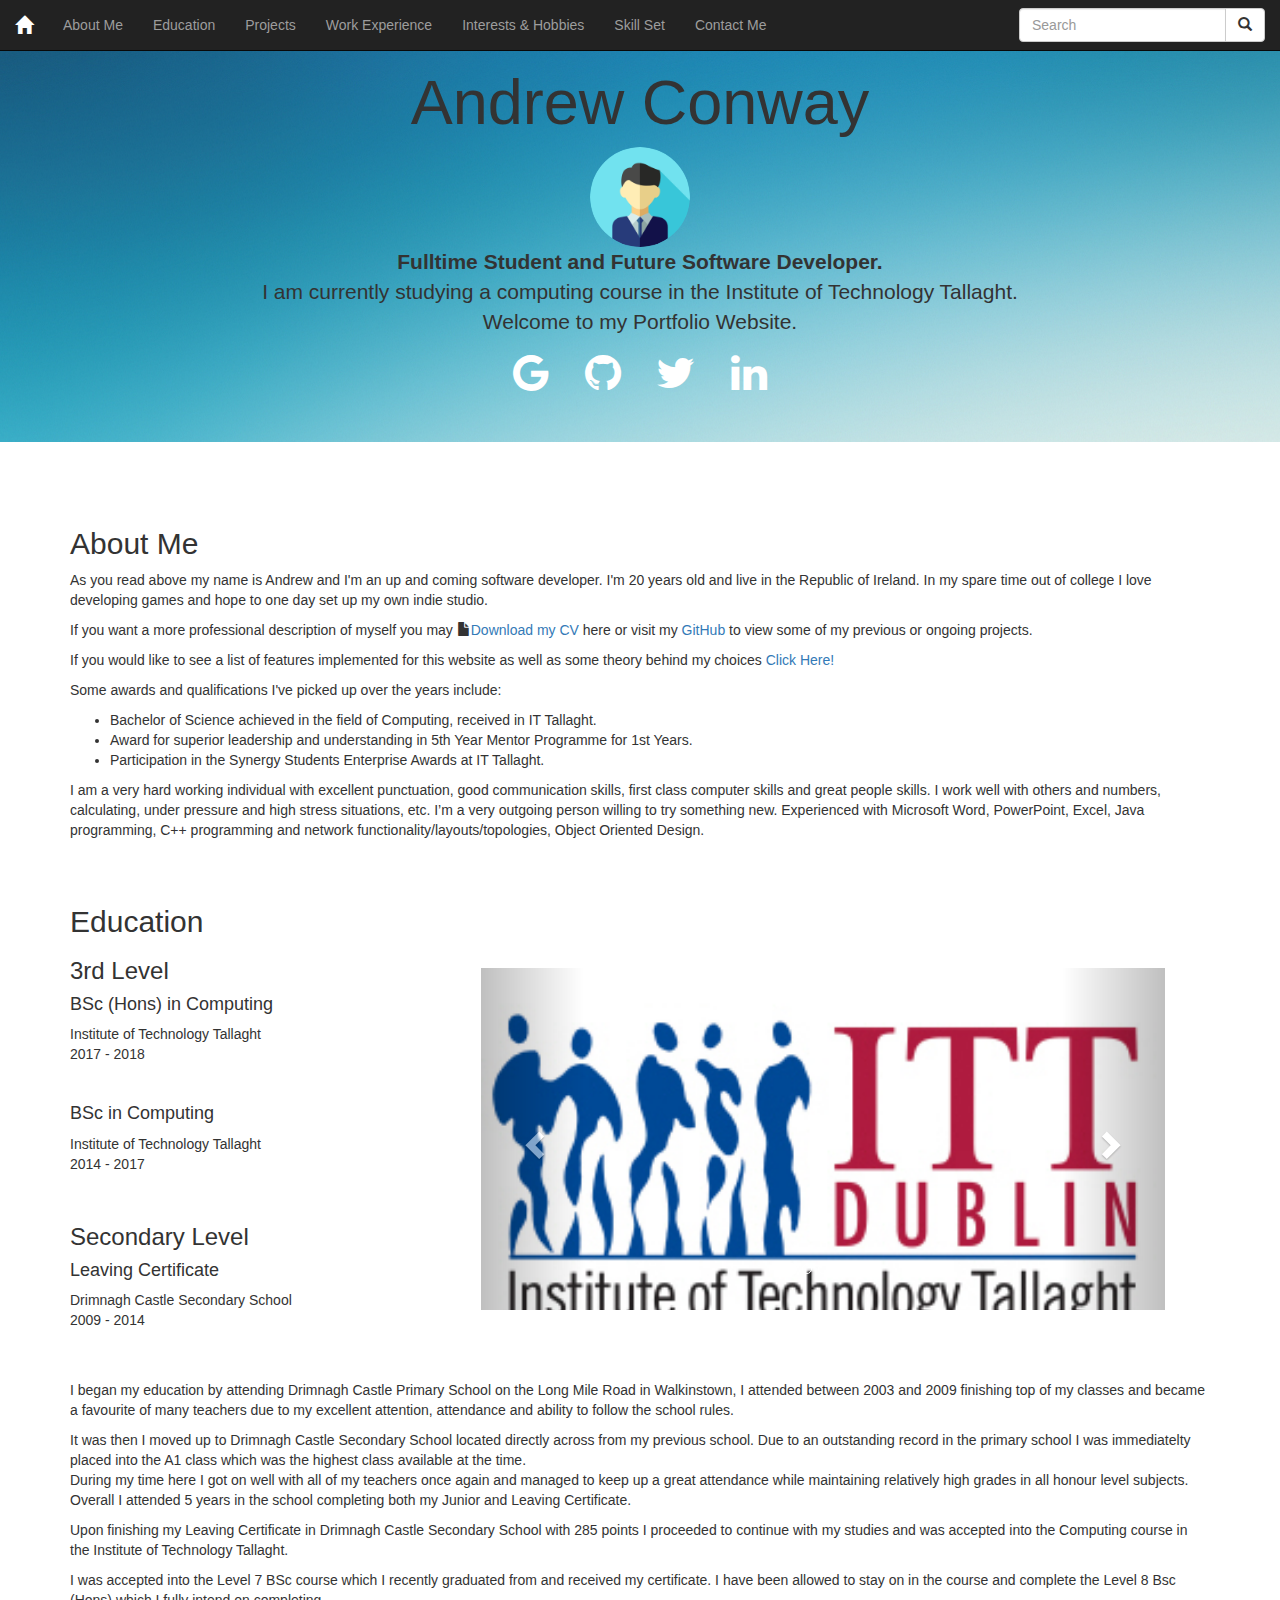
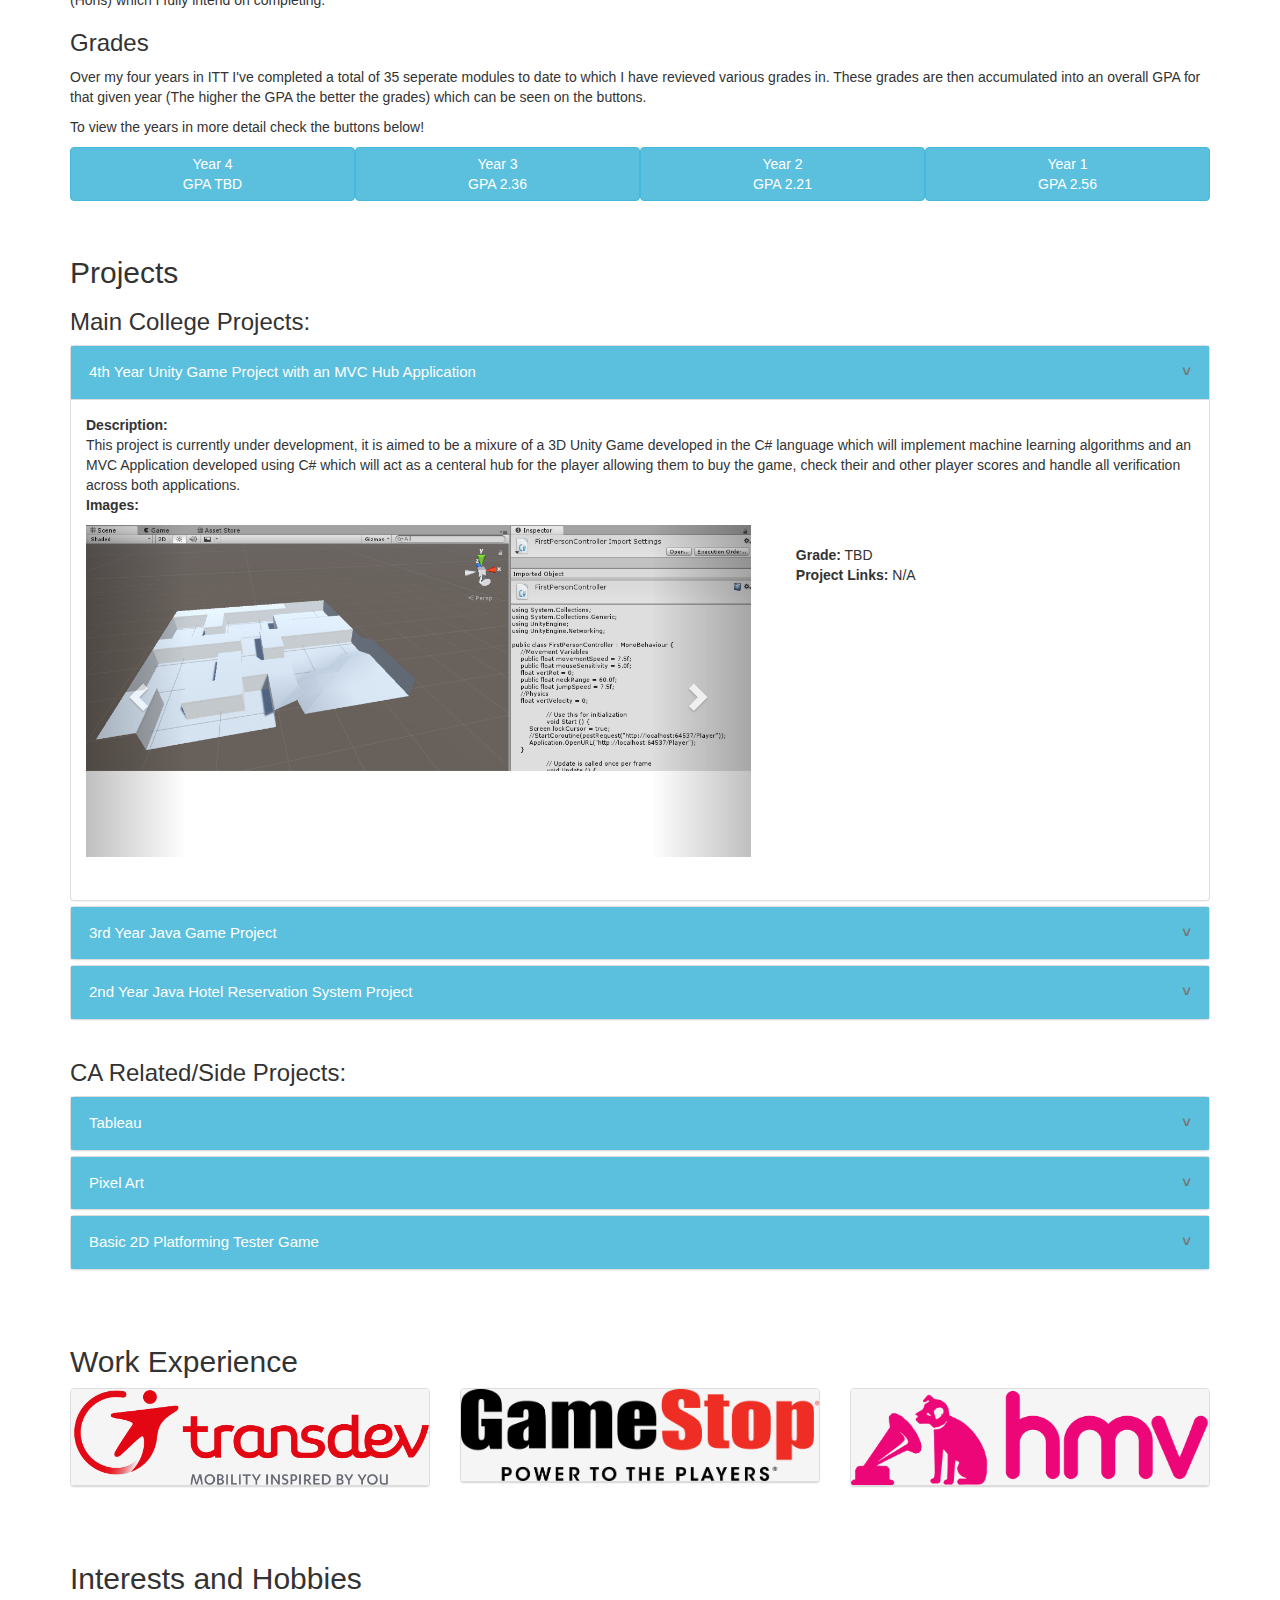
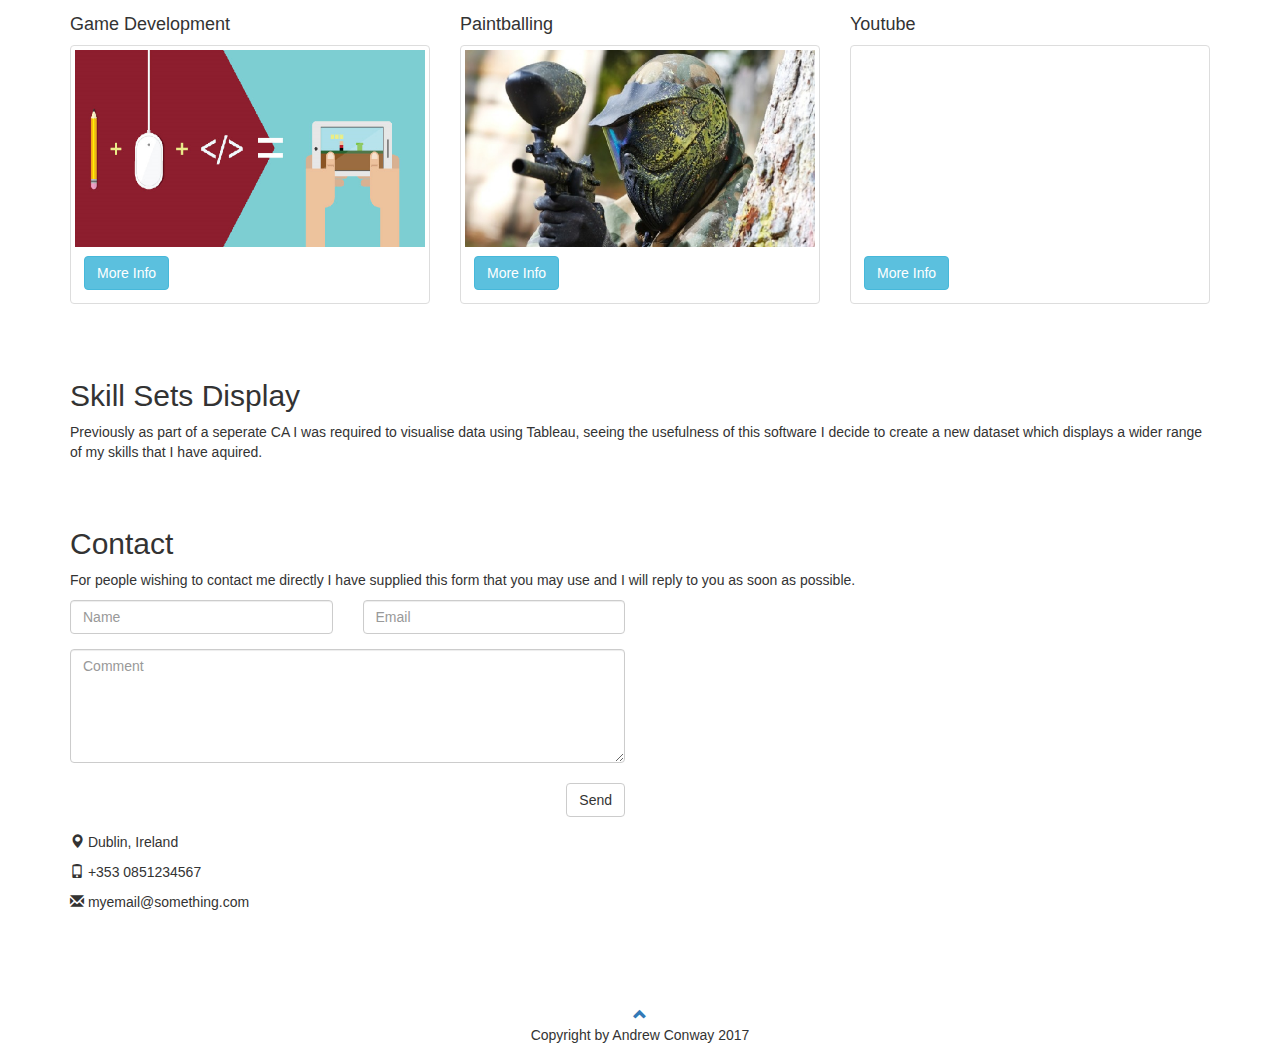
<file: index.html>
﻿<!DOCTYPE html>
<html lang="en">
<head>
    <title>Andrew Conway CV</title>
    <meta charset="utf-8">
    <meta name="viewport" content="width=device-width, initial-scale=1">
    <link rel="stylesheet" href="https://maxcdn.bootstrapcdn.com/bootstrap/3.3.7/css/bootstrap.min.css">
    <link rel="stylesheet" href="https://cdnjs.cloudflare.com/ajax/libs/font-awesome/4.7.0/css/font-awesome.min.css">
    <link rel="shortcut icon" href="assets/images/shortcutIcon">
    <link rel="stylesheet" href="assets/css/style.css" type="text/css">
    <script src="https://ajax.googleapis.com/ajax/libs/jquery/3.2.1/jquery.min.js"></script>
    <script src="https://maxcdn.bootstrapcdn.com/bootstrap/3.3.7/js/bootstrap.min.js"></script>
    <!--Smooth Scrolling-->
    <script>
        $(document).ready(function () {
            // Add smooth scrolling to all links
            $(".navbar a").on('click', function (event) {

                // Make sure this.hash has a value before overriding default behavior
                if (this.hash !== "") {
                    // Prevent default anchor click behavior
                    event.preventDefault();

                    // Store hash
                    var hash = this.hash;

                    // Using jQuery's animate() method to add smooth page scroll
                    // The optional number (800) specifies the number of milliseconds it takes to scroll to the specified area
                    $('html, body').animate({
                        scrollTop: $(hash).offset().top
                    }, 800, function () {

                        // Add hash (#) to URL when done scrolling (default click behavior)
                        window.location.hash = hash;
                    });
                } // End if
            });
        });
    </script>
    <script>
        $(document).ready(function () {
            $('[data-toggle="tooltip"]').tooltip();
        });
    </script>
</head>
<body data-spy="scroll" data-target=".navbar" data-offset="50">
    <!--NAVBAR-->
    <nav class="navbar navbar-inverse navbar-fixed-top">
        <div class="container-fluid">
            <div class="navbar-header">
                <button type="button" class="navbar-toggle" data-toggle="collapse" data-target="#myNavbar">
                    <span class="icon-bar"></span>
                    <span class="icon-bar"></span>
                    <span class="icon-bar"></span>
                </button>
                <a class="navbar-brand" href="#hero"><span class="glyphicon glyphicon-home"></a>
            </div>
            <div class="collapse navbar-collapse" id="myNavbar">
                <ul class="nav navbar-nav">
                    <li><a href="#abtme">About Me</a></li>
                    <li><a href="#edu">Education</a></li>
                    <li><a href="#proj">Projects</a></li>
                    <li><a href="#work">Work Experience</a></li>
                    <li><a href="#intre">Interests & Hobbies</a></li>
                    <li><a href="#skills">Skill Set</a></li>
                    <li><a href="#contact">Contact Me</a></li>
                </ul>
                <form class="navbar-form navbar-right">
                    <div class="input-group">
                        <input type="text" class="form-control" placeholder="Search">
                        <div class="input-group-btn">
                            <button class="btn btn-default" type="submit">
                                <i class="glyphicon glyphicon-search"></i>
                            </button>
                        </div>
                    </div>
                </form>
            </div>
        </div>
    </nav>
    <!--HERO PIECE-->
    <div class="jumbotron text-center hero" id="hero" style="background-image: url(assets/images/background/blue.jpg);">
        <h1>Andrew Conway</h1>
        <img src="assets/images/profile/andrew.png" class="img-circle" alt="Cinque Terre" width="100" height="100">
        <p>
            <b>
                Fulltime Student and Future Software Developer.
            </b>
            <br>I am currently studying a computing course in the Institute of Technology Tallaght.
            <br>Welcome to my Portfolio Website.
        </p>
        <div class="container-fluid icons">
            <div class="row">
                <div class="col-md-12 icon-list">
                    <ul>
                        <li><a href="https://www.google.com/gmail/" target="_blank" class="icoGmail" title="Gmail"><i class="fa fa-google fa-3x"></i></a></li>
                        <li><a href="https://github.com/AndrewConway298" target="_blank" class="icoGitHub" title="GitHub"><i class="fa fa-github fa-3x"></i></a></li>
                        <li><a href="https://twitter.com/MrXenoGaming" target="_blank" class="icoTwitter" title="Twitter"><i class="fa fa-twitter fa-3x"></i></a></li>
                        <li><a href="https://www.linkedin.com/in/andrewconway298/" target="_blank" class="icoLinkedin" title="Linkedin"><i class="fa fa-linkedin fa-3x"></i></a></li></b>
                    </ul>
                </div>
            </div>
        </div>
    </div>
    <!--ABOUT ME-->
    <div class="container aboutme" id="abtme" style="padding-top: 35px">
        <h2>About Me</h2>
        <p>
            As you read above my name is Andrew and I'm an up and coming software developer. I'm 20 years old and live in the Republic of Ireland. In my spare time out of college I love developing games
            and hope to one day set up my own indie studio.
        </p>
        <p>
            If you want a more professional description of myself you may <span class="glyphicon glyphicon-file"></span><a href="assets/cv/Andrew Conway CV.docx">Download my CV </a>here or visit my
            <a href="https://github.com/AndrewConway298" target="_blank">GitHub </a>to view some of my previous or ongoing projects.
        </p>
		<p>
		If you would like to see a list of features implemented for this website as well as some theory behind my choices <a href="bootstrap.html" target="_blank">Click Here!</a>
		</p>
        <p>
            Some awards and qualifications I've picked up over the years include:
            <ul>
                <li>Bachelor of Science achieved in the field of Computing, received in IT Tallaght.</li>
                <li>Award for superior leadership and understanding in 5th Year Mentor Programme for 1st Years.</li>
                <li>Participation in the Synergy Students Enterprise Awards at IT Tallaght.</li>
            </ul>
        </p>
        <p>
            I am a very hard working individual with excellent punctuation, good communication skills, first class computer skills and great people skills.
            I work well with others and numbers, calculating, under pressure and high stress situations, etc. I’m a very outgoing person willing to try something new.
            Experienced with Microsoft Word, PowerPoint, Excel, Java programming, C++ programming and network functionality/layouts/topologies, Object Oriented Design.
        </p>
    </div>
    <!--EDUCATION-->
    <div class="container education" id="edu" style="padding-top: 35px">
        <h2>Education</h2>
        <div id="myCarousel" class="carousel slide myCarousel" data-ride="carousel">
            <!-- Indicators -->
            <ol class="carousel-indicators">
                <li data-target="#myCarousel" data-slide-to="0" class="active"></li>
                <li data-target="#myCarousel" data-slide-to="1"></li>
                <li data-target="#myCarousel" data-slide-to="2"></li>
                <li data-target="#myCarousel" data-slide-to="3"></li>
                <li data-target="#myCarousel" data-slide-to="3"></li>
            </ol>
            <!-- Wrapper for slides -->
            <div class="carousel-inner">
                <!--Active Item-->
                <div class="item active">
                    <img src="assets/images/education/ittLogo.jpg" alt="ITT" style="width:100%;">
                </div>
                <!--Picture-->
                <div class="item">
                    <img src="assets/images/education/grad1.jpg" alt="grad1" style="width:100%;">
                    <div class="carousel-caption">
                        <h3>BSc in Computing Graduation</h3>
                        <p>Year: 2017</p>
                    </div>
                </div>
                <!--Picture-->
                <div class="item">
                    <img src="assets/images/education/grad2.jpg" alt="grad2" style="width:100%;">
                    <div class="carousel-caption">
                        <h3>BSc in Computing Graduation</h3>
                        <p>Year: 2017</p>
                    </div>
                </div>
                <!--Picture-->
                <div class="item">
                    <img src="assets/images/education/grad3.jpg" alt="grad3" style="width:100%;">
                    <div class="carousel-caption">
                        <h3>BSc in Computing Graduation</h3>
                        <p>Year: 2017</p>
                    </div>
                </div>
                <!--Picture-->
                <div class="item">
                    <img src="assets/images/education/grad4.jpg" alt="grad4" style="width:100%;">
                    <div class="carousel-caption">
                        <h3>BSc in Computing Graduation</h3>
                        <p>Year: 2017</p>
                    </div>
                </div>
            </div>
            <!-- Left and right controls -->
            <a class="left carousel-control" href="#myCarousel" data-slide="prev">
                <span class="glyphicon glyphicon-chevron-left"></span>
                <span class="sr-only">Previous</span>
            </a>
            <a class="right carousel-control" href="#myCarousel" data-slide="next">
                <span class="glyphicon glyphicon-chevron-right"></span>
                <span class="sr-only">Next</span>
            </a>
        </div>
        <!--EDUCATION TEXT-->
        <h3>3rd Level</h3>
        <h4>BSc (Hons) in Computing</h4>
        <p>
            Institute of Technology Tallaght<br>2017 - 2018
        </p>
        <br>
        <h4>BSc in Computing</h4>
        <p>
            Institute of Technology Tallaght<br>2014 - 2017
        </p>
        <br>
        <h3>Secondary Level</h3>
        <h4>Leaving Certificate</h4>
        <p>
            Drimnagh Castle Secondary School<br>2009 - 2014
        </p>
        <br>
        <br>
        <p>
            I began my education by attending Drimnagh Castle Primary School on the Long Mile Road in Walkinstown, I attended between 2003 and 2009 finishing top of my classes and became a favourite
            of many teachers due to my excellent attention, attendance and ability to follow the school rules.
        </p>
        <p>
            It was then I moved up to Drimnagh Castle Secondary School located directly across from my previous school. Due to an outstanding record in the primary school I was immediatelty placed into the A1 class
            which was the highest class available at the time.
            <br>
            During my time here I got on well with all of my teachers once again and managed to keep up a great attendance while maintaining relatively high grades
            in all honour level subjects.
            <br>
            Overall I attended 5 years in the school completing both my Junior and Leaving Certificate.
        </p>
        <p>
            Upon finishing my Leaving Certificate in Drimnagh Castle Secondary School with 285 points I proceeded to continue with my studies and was accepted into the Computing course in the Institute of Technology Tallaght.
        </p>
        <p>
            I was accepted into the Level 7 BSc course which I recently graduated from and received my certificate. I have been allowed to stay on in the course and complete the Level 8 Bsc (Hons) which I fully intend on completing.
        </p>
        <!--GRADES EDUCATION-->
        <h3>Grades</h3>
        <p>
            Over my four years in ITT I've completed a total of 35 seperate modules to date to which I have revieved various grades in.
            These grades are then accumulated into an overall GPA for that given year (The higher the GPA the better the grades) which can be seen on the buttons.
        </p>
        <p>To view the years in more detail check the buttons below!</p>
        <div class="btn-group1 btn-group-justified">
            <!--YEAR 4-->
            <a class="btn btn-info " data-toggle="modal" data-target="#myModal4" data-toggle="tooltip" data-placement="bottom" title="Click me to see Year 4 grades!">Year 4<br>GPA TBD</a>
            <div class="modal fade" id="myModal4" role="dialog">
                <div class="modal-dialog">
                    <!-- Modal content-->
                    <div class="modal-content">
                        <div class="modal-header">
                            <button type="button" class="close" data-dismiss="modal">&times;</button>
                            <h4 class="modal-title">Year 4 Grades, GPA TBD</h4>
                        </div>
                        <div class="modal-body">
                            <div class="table-responsive">
                                <table class="table">
                                    <thead>
                                        <tr>
                                            <th>Semester</th>
                                            <th>Module</th>
                                            <th>Grade</th>
                                        </tr>
                                    </thead>
                                    <tbody>
                                        <tr class="active">
                                            <td>7</td>
                                            <td>Social Media Analysis</td>
                                            <td>TBD</td>
                                        </tr>
                                        <tr class="active">
                                            <td>7</td>
                                            <td>Enterprise Applications Development 1</td>
                                            <td>TBD</td>
                                        </tr>
                                        <tr class="active">
                                            <td>7</td>
                                            <td>Information Management</td>
                                            <td>TBD</td>
                                        </tr>
                                        <tr class="active">
                                            <td>7</td>
                                            <td>Interactive Media Design</td>
                                            <td>TBD</td>
                                        </tr>
                                        <tr class="active">
                                            <td>7</td>
                                            <td>Enterprise Performance Architecture</td>
                                            <td>TBD</td>
                                        </tr>
                                        <tr class="active">
                                            <td>7 and 8</td>
                                            <td>4th Year Unity Game Project</td>
                                            <td>TBD</td>
                                        </tr>
                                        <tr class="active">
                                            <td>8</td>
                                            <td>TBD</td>
                                            <td>TBD</td>
                                        </tr>
                                        <tr class="active">
                                            <td>8</td>
                                            <td>TBD</td>
                                            <td>TBD</td>
                                        </tr>
                                        <tr class="active">
                                            <td>8</td>
                                            <td>TBD</td>
                                            <td>TBD</td>
                                        </tr>
                                        <tr class="active">
                                            <td>8</td>
                                            <td>TBD</td>
                                            <td>TBD</td>
                                        </tr>
                                        <tr class="active">
                                            <td>8</td>
                                            <td>TBD</td>
                                            <td>TBD</td>
                                        </tr>
                                    </tbody>
                                </table>
                            </div>
                        </div>
                        <div class="modal-footer">
                            <button type="button" class="btn btn-danger" data-dismiss="modal">Close</button>
                        </div>
                    </div>
                </div>
            </div>
            <!--Year 3-->
            <a class="btn btn-info " data-toggle="modal" data-target="#myModal3" data-toggle="tooltip" data-placement="bottom" title="Click me to see Year 3 grades!">Year 3<br>GPA 2.36</a>
            <div class="modal fade" id="myModal3" role="dialog">
                <div class="modal-dialog">
                    <!-- Modal content-->
                    <div class="modal-content">
                        <div class="modal-header">
                            <button type="button" class="close" data-dismiss="modal">&times;</button>
                            <h4 class="modal-title">Year 3 Grades, GPA of 2.36</h4>
                        </div>
                        <div class="modal-body">
                            <div class="table-responsive">
                                <table class="table">
                                    <thead>
                                        <tr>
                                            <th>Semester</th>
                                            <th>Module</th>
                                            <th>Grade</th>
                                        </tr>
                                    </thead>
                                    <tbody>
                                        <tr class="success">
                                            <td>5</td>
                                            <td>Operating Systems</td>
                                            <td>B</td>
                                        </tr>
                                        <tr class="warning">
                                            <td>5</td>
                                            <td>Innovation and Entreprenureship</td>
                                            <td>C+</td>
                                        </tr>
                                        <tr class="danger">
                                            <td>5</td>
                                            <td>Web Application Development</td>
                                            <td>D</td>
                                        </tr>
                                        <tr class="warning">
                                            <td>5</td>
                                            <td>Cloud Services and Distribution Computing</td>
                                            <td>C+</td>
                                        </tr>
                                        <tr class="warning">
                                            <td>5</td>
                                            <td>Algorithms and Datastructures 1</td>
                                            <td>C</td>
                                        </tr>
                                        <tr class="warning">
                                            <td>5</td>
                                            <td>Advanced Databases</td>
                                            <td>C</td>
                                        </tr>
                                        <tr class="success">
                                            <td>6</td>
                                            <td>3rd Year C++ Video Game Project</td>
                                            <td>B</td>
                                        </tr>
                                        <tr class="success">
                                            <td>6</td>
                                            <td>Algorithms and Datastructures 2</td>
                                            <td>B</td>
                                        </tr>
                                        <tr class="danger">
                                            <td>6</td>
                                            <td>Logic and Problem Solving</td>
                                            <td>D</td>
                                        </tr>
                                        <tr class="warning">
                                            <td>6</td>
                                            <td>Object Oriented Analysis and Design 2</td>
                                            <td>C</td>
                                        </tr>
                                        <tr class="warning">
                                            <td>6</td>
                                            <td>Network Management</td>
                                            <td>C+</td>
                                        </tr>
                                    </tbody>
                                </table>
                            </div>
                        </div>
                        <div class="modal-footer">
                            <button type="button" class="btn btn-danger" data-dismiss="modal">Close</button>
                        </div>
                    </div>
                </div>
            </div>
            <!--YEAR 2-->
            <a class="btn btn-info " data-toggle="modal" data-target="#myModal2" data-toggle="tooltip" data-placement="bottom" title="Click me to see Year 2 grades!">Year 2<br>GPA 2.21</a>
            <div class="modal fade" id="myModal2" role="dialog">
                <div class="modal-dialog">
                    <!-- Modal content-->
                    <div class="modal-content">
                        <div class="modal-header">
                            <button type="button" class="close" data-dismiss="modal">&times;</button>
                            <h4 class="modal-title">Year 2 Grades, GPA of 2.21</h4>
                        </div>
                        <div class="modal-body">
                            <div class="table-responsive">
                                <table class="table">
                                    <thead>
                                        <tr>
                                            <th>Semester</th>
                                            <th>Module</th>
                                            <th>Grade</th>
                                        </tr>
                                    </thead>
                                    <tbody>
                                        <tr class="success">
                                            <td>3</td>
                                            <td>Software Development 3</td>
                                            <td>B-</td>
                                        </tr>
                                        <tr class="success">
                                            <td>3</td>
                                            <td>Software Quality and Assurance Testing</td>
                                            <td>B</td>
                                        </tr>
                                        <tr class="danger">
                                            <td>3</td>
                                            <td>Web Design and Development</td>
                                            <td>D</td>
                                        </tr>
                                        <tr class="warning">
                                            <td>3</td>
                                            <td>Networking 1</td>
                                            <td>C+</td>
                                        </tr>
                                        <tr class="warning">
                                            <td>3</td>
                                            <td>Discrete Maths 2</td>
                                            <td>C</td>
                                        </tr>
                                        <tr class="warning">
                                            <td>3</td>
                                            <td>Database Design and Programming</td>
                                            <td>C</td>
                                        </tr>
                                        <tr class="warning">
                                            <td>4</td>
                                            <td>Software Development 4</td>
                                            <td>C</td>
                                        </tr>
                                        <tr class="success">
                                            <td>4</td>
                                            <td>2nd Year Java Project</td>
                                            <td>B-</td>
                                        </tr>
                                        <tr class="warning">
                                            <td>4</td>
                                            <td>Object Oriented Analysis and Design</td>
                                            <td>C</td>
                                        </tr>
                                        <tr class="warning">
                                            <td>4</td>
                                            <td>Networking 2</td>
                                            <td>C</td>
                                        </tr>
                                        <tr class="warning">
                                            <td>4</td>
                                            <td>Management Science</td>
                                            <td>C+</td>
                                        </tr>
                                        <tr class="warning">
                                            <td>4</td>
                                            <td>Information Security</td>
                                            <td>C+</td>
                                        </tr>
                                    </tbody>
                                </table>
                            </div>
                        </div>
                        <div class="modal-footer">
                            <button type="button" class="btn btn-danger" data-dismiss="modal">Close</button>
                        </div>
                    </div>
                </div>
            </div>
            <!--YEAR 1-->
            <a class="btn btn-info " data-toggle="modal" data-target="#myModal" data-toggle="tooltip" data-placement="bottom" title="Click me to see Year 1 grades!">Year 1<br>GPA 2.56</a>
            <div class="modal fade" id="myModal" role="dialog">
                <div class="modal-dialog">
                    <!-- Modal content-->
                    <div class="modal-content">
                        <div class="modal-header">
                            <button type="button" class="close" data-dismiss="modal">&times;</button>
                            <h4 class="modal-title">Year 1 Grades GPA of 2.56</h4>
                        </div>
                        <div class="modal-body">
                            <div class="table-responsive">
                                <table class="table">
                                    <thead>
                                        <tr>
                                            <th>Semester</th>
                                            <th>Module</th>
                                            <th>Grade</th>
                                        </tr>
                                    </thead>
                                    <tbody>
                                        <tr class="success">
                                            <td>1</td>
                                            <td>Software Development 1</td>
                                            <td>B-</td>
                                        </tr>
                                        <tr class="info">
                                            <td>1</td>
                                            <td>Learning to Learn</td>
                                            <td>A</td>
                                        </tr>
                                        <tr class="success">
                                            <td>1</td>
                                            <td>Fundamentals of Interface and Web Design</td>
                                            <td>B</td>
                                        </tr>
                                        <tr class="warning">
                                            <td>1</td>
                                            <td>Discrete Maths</td>
                                            <td>C</td>
                                        </tr>
                                        <tr class="success">
                                            <td>1</td>
                                            <td>Computer Architecture</td>
                                            <td>B</td>
                                        </tr>
                                        <tr class="warning">
                                            <td>1</td>
                                            <td>Business and Information Systems</td>
                                            <td>C</td>
                                        </tr>
                                        <tr class="success">
                                            <td>2</td>
                                            <td>Software Development 2</td>
                                            <td>B</td>
                                        </tr>
                                        <tr class="warning">
                                            <td>2</td>
                                            <td>Statistics</td>
                                            <td>C</td>
                                        </tr>
                                        <tr class="success">
                                            <td>2</td>
                                            <td>Social Media Communications</td>
                                            <td>B</td>
                                        </tr>
                                        <tr class="warning">
                                            <td>2</td>
                                            <td>Operating Systems Fundamentals</td>
                                            <td>C</td>
                                        </tr>
                                        <tr class="warning">
                                            <td>2</td>
                                            <td>Object Oriented Systems Analysis</td>
                                            <td>C</td>
                                        </tr>
                                        <tr class="warning">
                                            <td>2</td>
                                            <td>Database Fundamentals</td>
                                            <td>C+</td>
                                        </tr>
                                    </tbody>
                                </table>
                            </div>
                        </div>
                        <div class="modal-footer">
                            <button type="button" class="btn btn-danger" data-dismiss="modal">Close</button>
                        </div>
                    </div>
                </div>
            </div>
        </div>
    </div>
    <!--PROJECTS-->
    <div class="container projects-cont" id="proj" style="padding-top: 35px">
        <h2>Projects</h2>
        <h3>Main College Projects:</h3>
        <div class="panel-group" id="accordion">
            <div class="panel panel-default">
                <div class="panel-heading">
                    <h4 class="panel-title">
                        <a data-toggle="collapse" data-parent="#accordion" href="#collapse1">4th Year Unity Game Project with an MVC Hub Application</a>
                    </h4>
                </div>
                <div id="collapse1" class="panel-collapse collapse in">
                    <div class="panel-body">
                        <p>
                            <b>Description:</b>
                            <br>This project is currently under development, it is aimed to be a mixure of a 3D Unity Game developed in the C# language which will implement machine learning algorithms
                            and an MVC Application developed using C# which will act as a centeral hub for the player allowing them to buy the game, check their and other player scores and handle all
                            verification across both applications.
                            <br>
                            <b>Images: </b>
                            <br>
                            <div id="myCarouselProj4th" class="carousel slide myCarouselProj4th" data-ride="carousel">
                                <!-- Indicators -->
                                <ol class="carousel-indicators">
                                    <li data-target="#myCarouselProj4th" data-slide-to="0" class="active"></li>
                                    <li data-target="#myCarouselProj4th" data-slide-to="1"></li>
                                    <li data-target="#myCarouselProj4th" data-slide-to="2"></li>
                                </ol>
                                <!-- Wrapper for slides -->
                                <div class="carousel-inner">
                                    <!--Active Item-->
                                    <div class="item active">
                                        <img src="assets/images/projects/4thyearunity1.PNG" alt="4thproj1" style="width:100%;">
                                    </div>
                                    <!--Picture-->
                                    <div class="item">
                                        <img src="assets/images/projects/4thyearunity2.PNG" alt="4thproj2" style="width:100%;">
                                    </div>
                                    <!--Picture-->
                                    <div class="item">
                                        <img src="assets/images/projects/4thyearunity3.PNG" alt="4thproj3" style="width:100%;">
                                    </div>
                                </div>
                                <!-- Left and right controls -->
                                <a class="left carousel-control" href="#myCarouselProj4th" data-slide="prev">
                                    <span class="glyphicon glyphicon-chevron-left"></span>
                                    <span class="sr-only">Previous</span>
                                </a>
                                <a class="right carousel-control" href="#myCarouselProj4th" data-slide="next">
                                    <span class="glyphicon glyphicon-chevron-right"></span>
                                    <span class="sr-only">Next</span>
                                </a>
                            </div>
                            <br>
                            <b>Grade:</b> TBD
                            <br>
                            <b>Project Links:</b> N/A
                        </p>
                    </div>
                </div>
            </div>
            <div class="panel panel-default">
                <div class="panel-heading">
                    <h4 class="panel-title">
                        <a data-toggle="collapse" data-parent="#accordion" href="#collapse2">3rd Year Java Game Project</a>
                    </h4>
                </div>
                <div id="collapse2" class="panel-collapse collapse">
                    <div class="panel-body">
                        <p>
                            <b>Description:</b>
                            <br>
                            This project was a 2 person collaboration as part of semester 6 in our course. It consisted of generating ideas, researching, designing ,
                            developing and testing a 2D side scrolling game in the Java language.
                            <br>
                            <b>Images: </b>
                            <br>
                            <div id="myCarouselProj3rd" class="carousel slide myCarouselProj3rd" data-ride="carousel">
                                <!-- Indicators -->
                                <ol class="carousel-indicators">
                                    <li data-target="#myCarouselProj3rd" data-slide-to="0" class="active"></li>
                                    <li data-target="#myCarouselProj3rd" data-slide-to="1"></li>
                                    <li data-target="#myCarouselProj3rd" data-slide-to="2"></li>
                                </ol>
                                <!-- Wrapper for slides -->
                                <div class="carousel-inner">
                                    <!--Active Item-->
                                    <div class="item active">
                                        <img src="assets/images/projects/3rdyearproj1.png" alt="3rdproj1" style="width:100%;">
                                    </div>
                                    <!--Picture-->
                                    <div class="item">
                                        <img src="assets/images/projects/3rdyearproj2.png" alt="3rdproj2" style="width:100%;">
                                    </div>
                                    <!--Picture-->
                                    <div class="item">
                                        <img src="assets/images/projects/3rdyearproj3.png" alt="3rdproj3" style="width:100%;">
                                    </div>
                                </div>
                                <!-- Left and right controls -->
                                <a class="left carousel-control" href="#myCarouselProj3rd" data-slide="prev">
                                    <span class="glyphicon glyphicon-chevron-left"></span>
                                    <span class="sr-only">Previous</span>
                                </a>
                                <a class="right carousel-control" href="#myCarouselProj3rd" data-slide="next">
                                    <span class="glyphicon glyphicon-chevron-right"></span>
                                    <span class="sr-only">Next</span>
                                </a>
                            </div>
                            <br>
                            <b>Grade:</b> B
                            <br>
                            <b>Project Links:</b>
                            <br>
                            Documentation <span class="glyphicon glyphicon-file"></span>: <a href="https://docs.google.com/document/d/1d7h6WXE5nl5NY2eo5OS5gHJRxs_Wg6rYEXdS3JQ-T9k/edit?usp=sharing">Project Development Report</a>
                            <br>
                            Project Download <span class="fa fa-github"></span>: <a href="#">GitHub Repository</a>
                        </p>
                    </div>
                </div>
            </div>
            <div class="panel panel-default">
                <div class="panel-heading">
                    <h4 class="panel-title">
                        <a data-toggle="collapse" data-parent="#accordion" href="#collapse3">2nd Year Java Hotel Reservation System Project</a>
                    </h4>
                </div>
                <div id="collapse3" class="panel-collapse collapse">
                    <div class="panel-body">
                        <p>
                            <b>Description:</b>
                            <br>
                            This project was a group project designed to test our skill in the Java language and how it could be used in correlation with other software.
                            We divided up the work and constructed a program which would allow a user to book a hotel room on a specific set of dates as well as all the supporting
                            user manuals and documentation. The final product consisted of Java Code, JSwing windows and an Oracle database.
                            <br>
                            <b>Images: </b>
                            <br>
                            <div id="myCarouselProj2nd" class="carousel slide myCarouselProj2nd" data-ride="carousel">
                                <!-- Indicators -->
                                <ol class="carousel-indicators">
                                    <li data-target="#myCarouselProj2nd" data-slide-to="0" class="active"></li>
                                    <li data-target="#myCarouselProj2nd" data-slide-to="1"></li>
                                    <li data-target="#myCarouselProj2nd" data-slide-to="2"></li>
                                </ol>
                                <!-- Wrapper for slides -->
                                <div class="carousel-inner">
                                    <!--Active Item-->
                                    <div class="item active">
                                        <img src="assets/images/projects/2ndyearproj1.PNG" alt="2ndproj1" style="width:100%;">
                                    </div>
                                    <!--Picture-->
                                    <div class="item">
                                        <img src="assets/images/projects/2ndyearproj2.PNG" alt="2ndproj2" style="width:100%;">
                                    </div>
                                    <!--Picture-->
                                    <div class="item">
                                        <img src="assets/images/projects/2ndyearproj3.PNG" alt="2ndproj3" style="width:100%;">
                                    </div>
                                </div>
                                <!-- Left and right controls -->
                                <a class="left carousel-control" href="#myCarouselProj2nd" data-slide="prev">
                                    <span class="glyphicon glyphicon-chevron-left"></span>
                                    <span class="sr-only">Previous</span>
                                </a>
                                <a class="right carousel-control" href="#myCarouselProj2nd" data-slide="next">
                                    <span class="glyphicon glyphicon-chevron-right"></span>
                                    <span class="sr-only">Next</span>
                                </a>
                            </div>
                            <br>
                            <b>Grade:</b> B-
                            <br>
                            <b>Project Links:</b>
                            <br>
                            Documentation <span class="glyphicon glyphicon-file"></span>: <a href="https://docs.google.com/document/d/1UbUhGJ2BjmTyYahaA-wi0K6rD7zu6KZbtFgbHFwope0/edit?usp=sharing">Project Development Report</a>
                        </p>
                    </div>
                </div>
            </div>
            <br>
            <h3>CA Related/Side Projects:</h3>
            <div class="panel panel-default">
                <div class="panel-heading">
                    <h4 class="panel-title">
                        <a data-toggle="collapse" data-parent="#accordion" href="#collapse4">Tableau</a>
                    </h4>
                </div>
                <div id="collapse4" class="panel-collapse collapse">
                    <div class="panel-body">
                        <p>
                            <b>Description:</b>
                            <br>
                            Tasked with creating a data visualisation within Tableau using a dataset of my own choosing. I was required to use the seven stages of data visualisation to aquire, parse, filter, mine,
                            represent, refine and interact with my dataset.
                            <br>
                            <b>Images: </b>
                            <br>
                            <div id="myCarouselTab" class="carousel slide myCarouselTab" data-ride="carousel">
                                <!-- Indicators -->
                                <ol class="carousel-indicators">
                                    <li data-target="#myCarouselTab" data-slide-to="0" class="active"></li>
                                    <li data-target="#myCarouselTab" data-slide-to="1"></li>
                                    <li data-target="#myCarouselTab" data-slide-to="2"></li>
                                </ol>
                                <!-- Wrapper for slides -->
                                <div class="carousel-inner">
                                    <!--Active Item-->
                                    <div class="item active">
                                        <img src="assets/images/projects/tableau1.PNG" alt="Tabproj1" style="width:100%;">
                                    </div>
                                    <!--Picture-->
                                    <div class="item">
                                        <img src="assets/images/projects/tableau2.PNG" alt="Tabproj2" style="width:100%;">
                                    </div>
                                    <!--Picture-->
                                    <div class="item">
                                        <img src="assets/images/projects/tableau3.PNG" alt="Tabproj3" style="width:100%;">
                                    </div>
                                </div>
                                <!-- Left and right controls -->
                                <a class="left carousel-control" href="#myCarouselTab" data-slide="prev">
                                    <span class="glyphicon glyphicon-chevron-left"></span>
                                    <span class="sr-only">Previous</span>
                                </a>
                                <a class="right carousel-control" href="#myCarouselTab" data-slide="next">
                                    <span class="glyphicon glyphicon-chevron-right"></span>
                                    <span class="sr-only">Next</span>
                                </a>
                            </div>
                            <br>
                            <b>Grade:</b> B-
                            <br>
                            <b>Project Links:</b>
                            <br>
                            Documentation <span class="glyphicon glyphicon-file"></span>: <a href="https://docs.google.com/document/d/1HgF2j7_pMBLz22cNM54X0u47SESNuWsNOxnBffrhI94/edit?usp=sharing">Project Development Report</a>
                        </p>
                    </div>
                </div>
            </div>
            <div class="panel panel-default">
                <div class="panel-heading">
                    <h4 class="panel-title">
                        <a data-toggle="collapse" data-parent="#accordion" href="#collapse5">Pixel Art</a>
                    </h4>
                </div>
                <div id="collapse5" class="panel-collapse collapse">
                    <div class="panel-body">
                        <p>
                            <b>Description:</b>
                            <br>
                            Initially started as a hobby, these projects usually started by being commisioned by someone to recreate a picture of them in the game minecraft. They would be done in an art style know as 'pixel art'
                            which requires making a large image out of individual small pixels. A lot of these projects were very successful with there still being demand for more.
                            <br>
                            <b>Images: </b>
                            <br>
                            <div id="myCarouselPixel" class="carousel slide myCarouselPixel" data-ride="carousel">
                                <!-- Indicators -->
                                <ol class="carousel-indicators">
                                    <li data-target="#myCarouselPixel" data-slide-to="0" class="active"></li>
                                    <li data-target="#myCarouselPixel" data-slide-to="1"></li>
                                    <li data-target="#myCarouselPixel" data-slide-to="2"></li>
                                </ol>
                                <!-- Wrapper for slides -->
                                <div class="carousel-inner">
                                    <!--Active Item-->
                                    <div class="item active">
                                        <img src="assets/images/projects/pixelart1.png" alt="Pixelproj1" style="width:100%;">
                                    </div>
                                    <!--Picture-->
                                    <div class="item">
                                        <img src="assets/images/projects/pixelart2.png" alt="Pixelproj2" style="width:100%;">
                                    </div>
                                    <!--Picture-->
                                    <div class="item">
                                        <img src="assets/images/projects/pixelart3.png" alt="Pixelproj3" style="width:100%;">
                                    </div>
                                </div>
                                <!-- Left and right controls -->
                                <a class="left carousel-control" href="#myCarouselPixel" data-slide="prev">
                                    <span class="glyphicon glyphicon-chevron-left"></span>
                                    <span class="sr-only">Previous</span>
                                </a>
                                <a class="right carousel-control" href="#myCarouselPixel" data-slide="next">
                                    <span class="glyphicon glyphicon-chevron-right"></span>
                                    <span class="sr-only">Next</span>
                                </a>
                            </div>
                            <br>
                            <b>Project Links:</b>
                            <br>
                            Facebook Page: <a href="https://www.facebook.com/PixelArtNation">View all Pixel Art</a>
                        </p>
                    </div>
                </div>
            </div>
            <div class="panel panel-default">
                <div class="panel-heading">
                    <h4 class="panel-title">
                        <a data-toggle="collapse" data-parent="#accordion" href="#collapse6">Basic 2D Platforming Tester Game</a>
                    </h4>
                </div>
                <div id="collapse6" class="panel-collapse collapse">
                    <div class="panel-body">
                        <p>
                            <b>Description:</b>
                            <br>
                            This project was done in my spare time over the summer of 2017 as a way of becoming familiar with Unity and the C# language before developing the much larger and more ambitious 4th
                            year project. It consisted of a 2D character moving around a small level with various animations, physics and music.
                            <br>
                            <b>Images: </b>
                            <br>
                            <div id="myCarouselExtraGame" class="carousel slide myCarouselExtraGame" data-ride="carousel">
                                <!-- Indicators -->
                                <ol class="carousel-indicators">
                                    <li data-target="#myCarouselExtraGame" data-slide-to="0" class="active"></li>
                                    <li data-target="#myCarouselExtraGame" data-slide-to="1"></li>
                                    <li data-target="#myCarouselExtraGame" data-slide-to="2"></li>
                                </ol>
                                <!-- Wrapper for slides -->
                                <div class="carousel-inner">
                                    <!--Active Item-->
                                    <div class="item active">
                                        <img src="assets/images/projects/2dproj1.PNG" alt="ExtraGameproj1" style="width:100%;">
                                    </div>
                                    <!--Picture-->
                                    <div class="item">
                                        <img src="assets/images/projects/2dproj2.PNG" alt="ExtraGameproj2" style="width:100%;">
                                    </div>
                                    <!--Picture-->
                                    <div class="item">
                                        <img src="assets/images/projects/2dproj3.PNG" alt="ExtraGameproj3" style="width:100%;">
                                    </div>
                                </div>
                                <!-- Left and right controls -->
                                <a class="left carousel-control" href="#myCarouselExtraGame" data-slide="prev">
                                    <span class="glyphicon glyphicon-chevron-left"></span>
                                    <span class="sr-only">Previous</span>
                                </a>
                                <a class="right carousel-control" href="#myCarouselExtraGame" data-slide="next">
                                    <span class="glyphicon glyphicon-chevron-right"></span>
                                    <span class="sr-only">Next</span>
                                </a>
                            </div>
                        </p>
                    </div>
                </div>
            </div>
        </div>

    </div>
    <!--WORK EXPERIENCE-->
    <div class="container" id="work" style="padding-top: 35px">
        <h2>Work Experience</h2>
        <div class="row">
            <div class="col-sm-4 col-xs-12">
                <div class="panel panel-default text-center">
                    <div class="panel-heading">
                        <a data-toggle="collapse" data-target="#collapse1work"><img src="assets/images/work/transdev.png" alt="transdev" style="width:100%"></a>
                    </div>
                    <div id="collapse1work" class="panel-collapse collapse">
                        <div class="panel-body" style="padding-top: 35px">
                            <h3>Student Intern</h3>
                            <h4>Jun '17 - Aug '17</h4>
                            <p>
                                Developed a database which Transdev will use to improve their communications with residents along each of the LUAS lines,
                                including the new LUAS Cross City Line. The work involved consolidating an existing Excel database with Google Maps & Google Earth kmz/kml files
                                for a fluid experience to be used when delivering leaflets to residential areas due to maintenance night works.
                                The role required advanced knowledge of Google Earth and Maps alongside an understanding of Excel.
                                A further requirement was to present each week to the communications, maintenance and environmental departments on the progress of the project.
                                All work was completed within the time frame and all parties were very happy with the final product.
                            </p>
                        </div>
                    </div>
                </div>
            </div>
            <div class="col-sm-4 col-xs-12">
                <div class="panel panel-default text-center">
                    <div class="panel-heading">
                        <a data-toggle="collapse" data-target="#collapse2work"><img src="assets/images/work/gamestop.png" alt="transdev" style="width:100%"></a>
                    </div>
                    <div id="collapse2work" class="panel-collapse collapse">
                        <div class="panel-body">
                            <h3>Sales Assistant</h3>
							<h4>Oct '16 - Jan '17</h4>
                            <p>
                                Working in a retail position where some of my responsibilities included; Taking in deliveries, tracking and organising stock,
                                counting up the tills, maintaining cleanliness throughout the store, working behind the tills and on the shop floor to provide exceptional
                                customer services.
                            </p>
                        </div>
                    </div>
                </div>
            </div>
            <div class="col-sm-4 col-xs-12">
                <div class="panel panel-default text-center">
                    <div class="panel-heading">
                        <a data-toggle="collapse" data-target="#collapse3work"><img src="assets/images/work/hmv.png" alt="transdev" style="width:100%"></a>
                    </div>
                    <div id="collapse3work" class="panel-collapse collapse">
                        <div class="panel-body">
                            <h3>Sales Assistant</h3>
							<h4>Jul '16 - Aug '16
							<br>
							&
							<br>
							Oct '15 - Jan '16</h4>
                            <p>
                                Sales Colleague for HMV in Dundrum. Working in a retail position where some of my responsibilities included; Sorting through stock
                                and organising/displaying the goods, working behind the tills to offer exceptional customer services, working on the floor helping customers
                                who needed the help, cleaning the store and maintaining a level of acceptable cleanliness throughout the store.
                            </p>
							<br>
                            <h3>Warehouse Worker</h3>
							<h4>Jun '16 - Jul '16</h4>
                            <p>
                                Working in the supply warehouse for HMV Ireland where some of responsibilities included; Organising and separating shipments of stock, scanning
                                and numbering stocked goods to be shipped out, sorting files and paperwork in an orderly fashion and maintaining a level of cleanliness around the warehouse.
                            </p>
                        </div>
                    </div>
                </div>
            </div>
        </div>
    </div>
    <!--INTERESTS AND HOBBIES-->
    <div class="container clearfix" id="intre" style="padding-top: 35px">
        <h2>Interests and Hobbies</h2>
        <div class="row">
            <div class="col-md-4">
                <h4>Game Development</h4>
                <div class="thumbnail">
                    <img src="assets/images/interests/gamedev.png" alt="gamedev" style="width:100%">
                    <div class="caption">
                        <button type="button" class="btn btn-info" data-toggle="collapse" data-target="#demo1">More Info</button>
                        <div id="demo1" class="collapse">
                            <p>
                                In my spare time I love following tutorials and attempting small self learned game projects.
                                I have developed several games in a range of languages such as Java, C++ and C# across a wide range of platforms.
                            </p>
                        </div>
                    </div>
                </div>
            </div>
            <div class="col-md-4">
                <h4>Paintballing</h4>
                <div class="thumbnail">
                    <img src="assets/images/interests/paintball.png" alt="paintball" style="width:100%">
                    <div class="caption">
                        <button type="button" class="btn btn-info" data-toggle="collapse" data-target="#demo2">More Info</button>
                        <div id="demo2" class="collapse">
                            <p>On the more physical side of things I love attending local paintballing competitions and play for fun on occasions such as birthdays.</p>
                        </div>
                    </div>
                </div>
            </div>
            <div class="col-md-4">
                <h4>Youtube</h4>
                <div class="thumbnail">
                    <div class="intrinsic-container intrinsic-container-16x9">
                        <iframe width="560" height="315" src="https://www.youtube.com/embed/uq4zs7eMQys" frameborder="0" gesture="media" allow="encrypted-media" allowfullscreen></iframe>
                    </div>
                    <div class="caption">
                        <button type="button" class="btn btn-info" data-toggle="collapse" data-target="#demo3">More Info</button>
                        <div id="demo3" class="collapse">
                            <p>Over the years I've had a love of video making and editing and youtube is where my talents can really be put to use.</p>
                        </div>
                    </div>
                </div>
            </div>
        </div>
    </div>
    <!--SKILLS-->
    <div class="container" id="skills" style="padding-top: 35px">
        <h2>Skill Sets Display</h2>
        <p>
            Previously as part of a seperate CA I was required to visualise data using Tableau, seeing the usefulness of this software I decide to create a new dataset which displays a wider range of my skills that I have aquired.
        </p>
        <div class='tableauPlaceholder' id='viz1511659747410' style='position: relative'>
            <noscript>
                <a href='#'>
                    <img alt='Andrew&#39;s Skill Set ' src='https:&#47;&#47;public.tableau.com&#47;static&#47;images&#47;Sk&#47;SkillSet_1&#47;AndrewsSkillSet&#47;1_rss.png' style='border: none' />
                </a>
            </noscript><object class='tableauViz' style='display:none;'>
                <param name='host_url' value='https%3A%2F%2Fpublic.tableau.com%2F' />
                <param name='embed_code_version' value='3' />
                <param name='site_root' value='' />
                <param name='name' value='SkillSet_1&#47;AndrewsSkillSet' />
                <param name='tabs' value='no' /><param name='toolbar' value='yes' />
                <param name='static_image' value='https:&#47;&#47;public.tableau.com&#47;static&#47;images&#47;Sk&#47;SkillSet_1&#47;AndrewsSkillSet&#47;1.png' />
                <param name='animate_transition' value='yes' /><param name='display_static_image' value='yes' /><param name='display_spinner' value='yes' />
                <param name='display_overlay' value='yes' /><param name='display_count' value='yes' /><param name='filter' value='publish=yes' />
            </object>
        </div>
        <script type='text/javascript'>
            var divElement = document.getElementById('viz1511659747410');
            var vizElement = divElement.getElementsByTagName('object')[0]; vizElement.style.width = '100%'; vizElement.style.height = (divElement.offsetWidth * 0.75) + 'px';
            var scriptElement = document.createElement('script'); scriptElement.src = 'https://public.tableau.com/javascripts/api/viz_v1.js';
            vizElement.parentNode.insertBefore(scriptElement, vizElement);                </script>
    </div>
    <!--CONTACT-->
    <div id="contact" class="container" style="padding-top: 35px">
        <h2>Contact</h2>
        <p>
            For people wishing to contact me directly I have supplied this form that you may use and I will reply to you as soon as possible.
            <div class="row">
                <div class="col-xs-6 slideanim">
                    <div class="row">
                        <div class="col-sm-6 form-group">
                            <input class="form-control" id="name" name="name" placeholder="Name" type="text" required>
                        </div>
                        <div class="col-sm-6 form-group">
                            <input class="form-control" id="email" name="email" placeholder="Email" type="email" required>
                        </div>
                    </div>
                    <textarea class="form-control" id="comments" name="comments" placeholder="Comment" rows="5"></textarea><br>
                    <div class="row">
                        <div class="col-sm-12 form-group">
                            <button class="btn btn-default pull-right" type="submit" onSubmit="alert('Thank you for your feedback.');">Send</button>
                        </div>
                    </div>
        <p><span class="glyphicon glyphicon-map-marker"></span> Dublin, Ireland</p>
        <p><span class="glyphicon glyphicon-phone"></span> +353 0851234567</p>
        <p><span class="glyphicon glyphicon-envelope"></span> myemail@something.com</p>
    </div>
    <div class="col-sm-4">
        <div id="googleMap">
            <iframe src="https://www.google.com/maps/embed?pb=!1m18!1m12!1m3!1d2384.914814264301!2d-6.365182384325677!3d53.291060986552196!
		2m3!1f0!2f0!3f0!3m2!1i1024!2i768!4f13.1!3m3!1m2!1s0x48670b4b8ec071f5%3A0xb6cf7501e0d9522a!2sInstitute+of+Technology+Tallaght!
		5e0!3m2!1sen!2sie!4v1512079046679" frameborder="0" style="border:0" allowfullscreen></iframe>
        </div>
    </div>
    </div>

    <footer class="container-fluid text-center">
        <a href="#hero" title="To Top">
            <span class="glyphicon glyphicon-chevron-up"></span>
        </a>
        <p>Copyright by Andrew Conway 2017</p>
    </footer>
</body>
</html>
</file>
<file: assets/css/style.css>
/*Navbar*/
.icon-list ul{
    list-style-type: none;
    margin: 0;
    padding: 0;
    overflow: hidden;
}

.icon-list li{
	display: inline;
    float: center;
}

.icon-list li a {
    color: white;
    padding: 16px;
	transition-duration: 2s;
}

.icon-list li a :hover{
	transform: rotate(45deg);
}

/*Carousel education css*/
.myCarousel {
    width: 60%;
    height: auto;
    float: right;
    margin-top: 20px;
    margin-right: 45px;
    margin-bottom:2.5%;
}

.carousel-inner {
    position: relative;
    padding-bottom: 50%;
    padding-top: 0;
    height: 0;
    overflow: hidden;
} 

.intrinsic-container{
	position: relative;
	height: 0;
	overflow: hidden;
}

.intrinsic-container-16x9{
	padding-bottom: 56.25%;
}

.intrinsic-container iframe{
	position: absolute;
	top: 0;
	left: 0;
	width: 100%;
	height: 100%;
}

.container.thumbnail3{
	display: flex;
}

.glyphicon-earphone {
    font-size: 25px;
}

.outlinetext{
	color: white;
	/*text-shadow: -1px 0 #000000,0 1px #000000,1px 0 #000000,0 -1px #000000;*/
	
}

/*Accordion Projects*/
.panel-title{
	background-color: #5bc0de;
    color: #fff;
    cursor: pointer;
    padding: 18px;
    width: 100%;
    border: none;
    text-align: left;
    outline: none;
    font-size: 15px;
    transition: 0.4s;
}

.panel-default>.panel-heading {
	padding: 0px;
}

.panel-title:after {
    content: '\02C5';
    color: #777;
    font-weight: bold;
    float: right;
    margin-left: 5px;
}

.panel-title:hover {
    background-color: #d8fffd;
	color: #444;
}

.panel-title.active:after {
    content: "\02C4";
}

/*Carousel Projects*/
.myCarouselProj4th {
    width: 60%;
    height: 100%;
    float:left;
    margin-right: 45px;
    margin-bottom:2.5%;
}

.myCarouselProj3rd {
    width: 60%;
    height: 100%;
    float:left;
    margin-right: 45px;
    margin-bottom:2.5%;
}

.myCarouselProj2nd {
    width: 60%;
    height: 100%;
    float:left;
    margin-right: 45px;
    margin-bottom:2.5%;
}

.myCarouselTab {
    width: 60%;
    height: 100%;
    float:left;
    margin-right: 45px;
    margin-bottom:2.5%;
}

.myCarouselPixel {
    width: 60%;
    height: 100%;
    float:left;
    margin-right: 45px;
    margin-bottom:2.5%;
}

.myCarouselExtraGame {
    width: 60%;
    height: 100%;
    float:left;
    margin-right: 45px;
    margin-bottom:2.5%;
}

.carousel-inner {
    position: relative;
    padding-bottom: 50%;
    padding-top: 0;
    height: 0;
    overflow: hidden;
}

/*Work Experience Panels*/
.transdevwork {
	width: 325px;
    height: 100px;
	transition-delay: 1s;
	transition: width 2s;
}

.transdevwork:hover{
	width: 750px;
}

.gamestopwork {

	transition-delay: 1s;
	transition: width 2s;
}

.gamestopwork:hover{
	width: 750px;
}

.hmvwork {

	transition-delay: 1s;
	transition: width 2s;
}

.hmvwork:hover{
	width: 750px;
}

#googleMap iframe{
	width: 600px;
	height: 400px;
}

@media screen and (max-width: 800px){
	#googleMap iframe{
	width: auto;
	height: auto;
}
}
</file>
